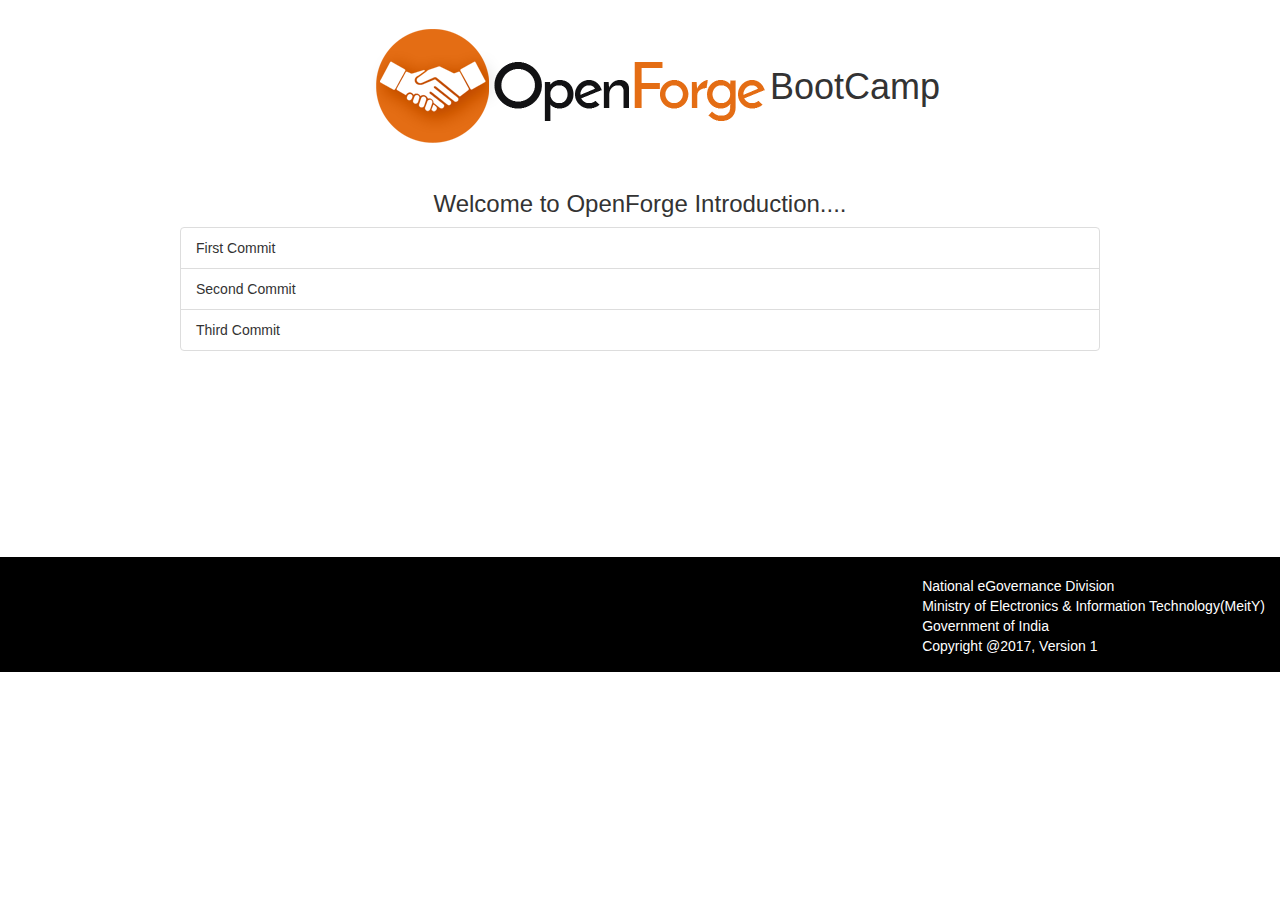
<file: bootcamp/index.html>
<!DOCTYPE html>
<html xmlns="http://www.w3.org/1999/xhtml">
<head>
<meta http-equiv="Content-Type" content="text/html; charset=utf-8" />
<link rel="stylesheet" href="css/bootstrap.css" />
<title>OpenForge Bootcamp</title>
</head>

<body>
<div class="container">
<div class="row">
<div class="col-md-12">
<div class="col-md-6 col-md-offset-3" style="display: inline-flex;">
<img src="img/openforge-logo.png" class="img-responsive" alt="open forge"/>
<h2 style="line-height: 3; padding-top: 13px; font-size: 36px;">BootCamp</h2>
</div><!-- col-md-6 -->
</div><!-- col-md-12 -->
</div><!-- row -->

<div class="row">
<div class="col-md-12">
<div class="col-md-6 col-md-offset-3">
<h3 class="text-center">Welcome to OpenForge Introduction....</h3>
</div><!-- col-md-6 -->
</div><!-- col-md-12 -->
</div><!-- row -->
<div class="row">
<div class="col-md-12">
<div class="col-md-10 col-md-offset-1" style="padding-bottom: 16.3%;">
<ul class="list-group">
  <li class="list-group-item">First Commit</li>
  <li class="list-group-item">Second Commit</li>
  <li class="list-group-item">Third Commit</li>
</ul>
</div><!-- col-md-10 -->
</div><!-- col-md-12 -->
</div><!-- row -->
</div><!-- container -->
<div class="container-fluid">
<div class="row" style="background-color: #000; color:#fff; height:115px;">
<div class="pull-right">
<p class="col-md-12" style="padding-top: 19px;">National eGovernance Division<br>Ministry of Electronics & Information Technology(MeitY)
<br>Government of India<br>Copyright @2017, Version 1</p></div>
</div>
</div>
</body>
</html>
</file>
